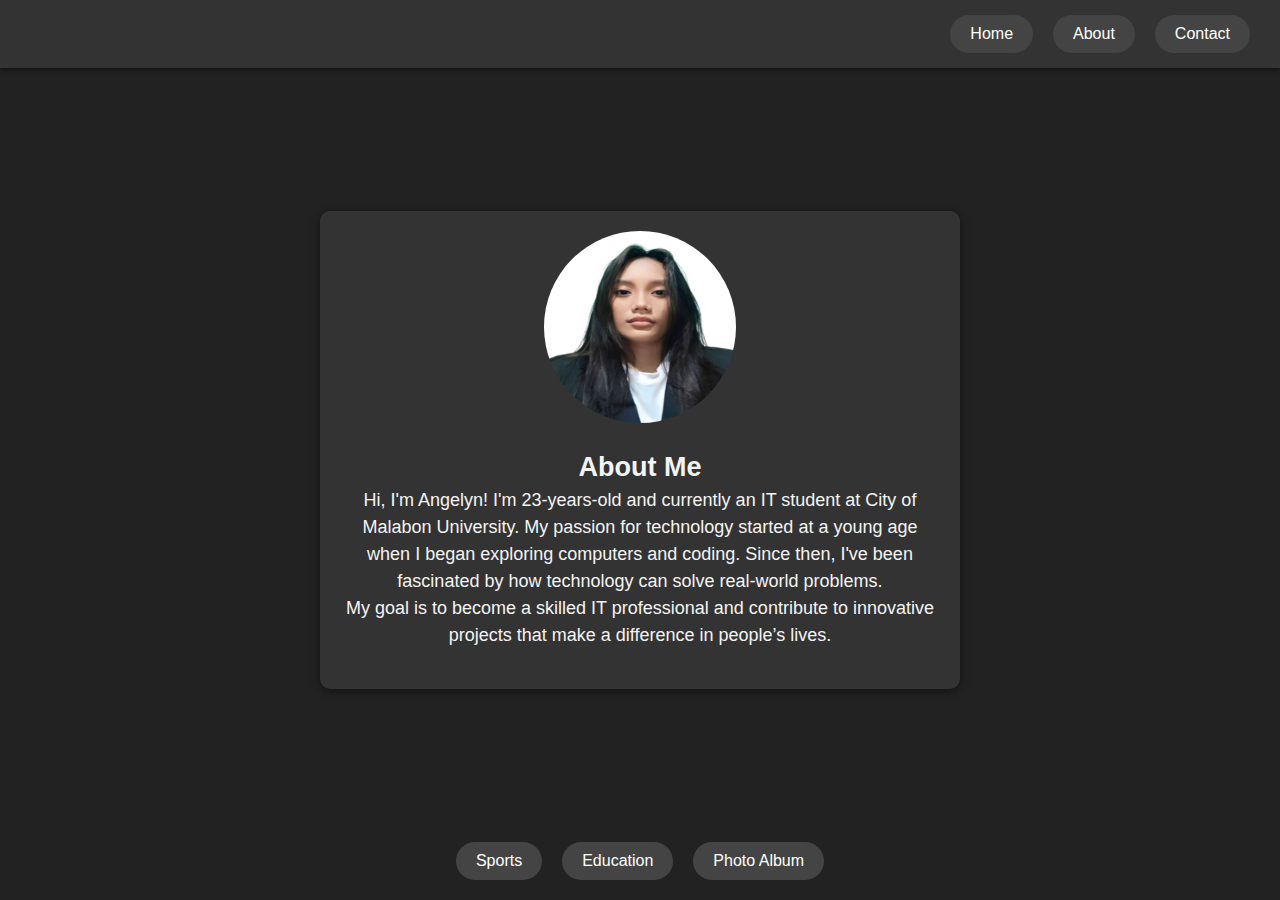
<file: docs/index.html>
<!DOCTYPE html>
<html lang="en">
<head>
    <meta charset="UTF-8">
    <meta name="viewport" content="width=device-width, initial-scale=1.0">
    <link rel="stylesheet" type="text/css" href="../docs/CSS/style.css"> 
    <title>My page</title>
</head>
<body>
    <nav>
        <button onclick="window.location.href='index.html';">Home</button>
        <button onclick="window.location.href='about.html';">About</button>
        <button onclick="window.location.href='contact.html';">Contact</button>
    </nav>
    <main>
        <div class="container">
            <img src="../docs/IMAGE/logo.jpg" alt="Logo" class="logo-image">
            <section class="about-me">
                <h2>About Me</h2>
                <p>Hi, I'm Angelyn! I'm 23-years-old and currently an IT student at City of Malabon University. My passion for technology started at a young age when I began exploring computers and coding. Since then, I've been fascinated by how technology can solve real-world problems.</p>
                <p>My goal is to become a skilled IT professional and contribute to innovative projects that make a difference in people’s lives.</p>
            </section>
        </div>
    </main>
    <div class="lower-buttons">
        <button onclick="window.location.href='sport.html';">Sports</button>
        <button onclick="window.location.href='education.html';">Education</button>
        <button onclick="window.location.href='photoalbum.html';">Photo Album</button>
    </div>
</body>
</html>
</file>
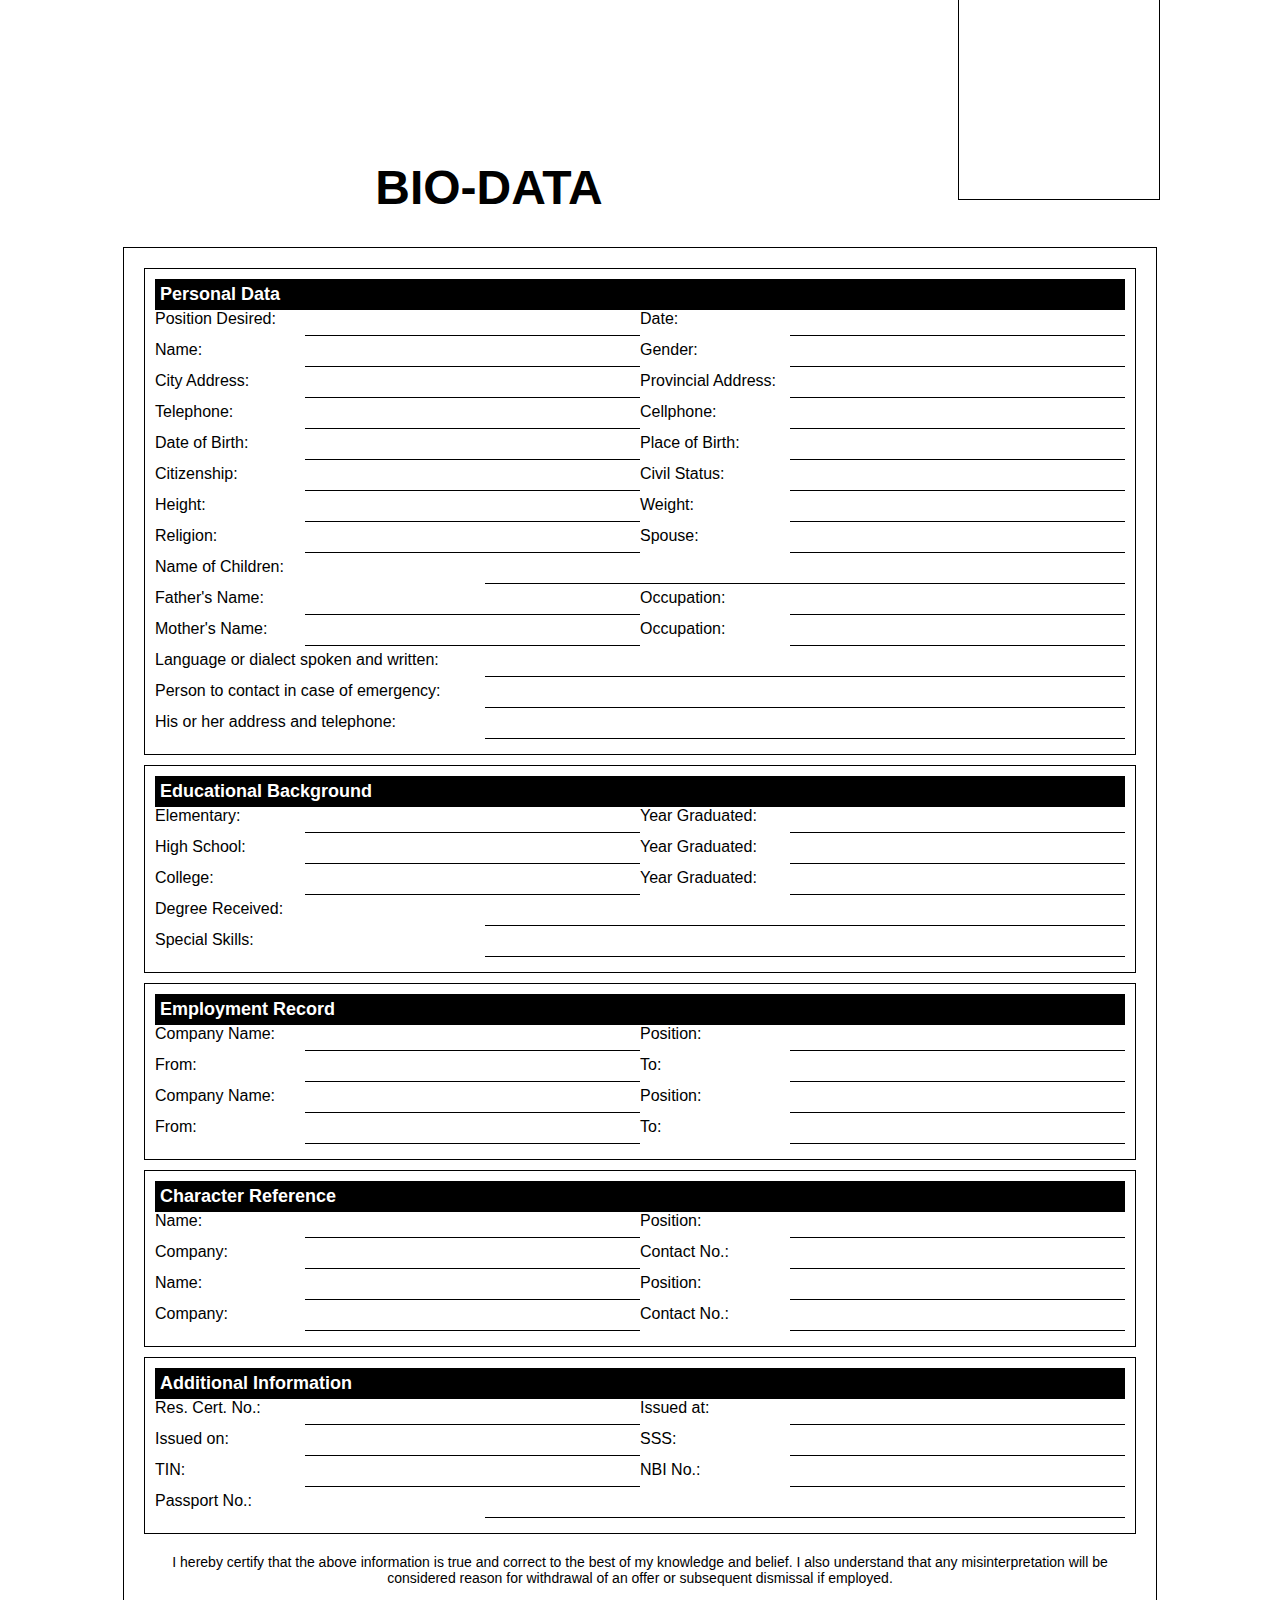
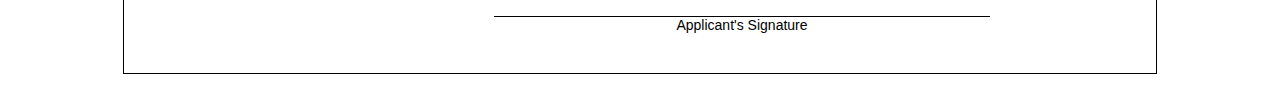
<file: docs/ACTIVITY3.html>
<!DOCTYPE html>
<html lang="en">
<head>
    <meta charset="UTF-8">
    <meta name="viewport" content="width=device-width, initial-scale=1.0">
    <title>BIO-DATA</title>
    <style>
        body {
            font-family: Arial, sans-serif;
            margin: 20px;
        }

        .header {
            text-align: center;
            font-size: 24px;
            font-weight: bold;
            margin-bottom: 20px;
        }

        .container {
            width: 80%;
            margin: auto;
            border: 1px solid #000;
            padding: 20px;
        }

        .image-box {
            float: right;
            width: 200px;
            height: 200px;
            border: 1px solid #000;
            margin-top: -40px;
            margin-right: 100px;
        }

        h2 {
            background-color: #000;
            color: #fff;
            padding: 5px;
            margin: 0;
            font-size: 18px;
        }

        .section {
            border: 1px solid #000;
            margin-bottom: 10px;
            padding: 10px;
        }

        .form-group {
            display: flex;
            justify-content: space-between;
            margin-bottom: 5px;
        }

        label {
            flex-basis: 30%;
        }

        input {
            flex-basis: 65%;
            padding: 5px;
            border: none;
            border-bottom: 1px solid #000;
            outline: none;
        }

        .signature-box {
            text-align: center;
            margin-top: 20px;
            font-size: 14px;
            margin-bottom: 20px;
        }

        .signature-line {
            width: 50%;
            border-top: 1px solid #000;
            margin-top: 30px;
            margin-left: 350px;
        }
    </style>
</head>
<body>
 
<br>
        <div class="image-box"></div>
        <br><br><br> 
    <br><br><div class="header">
        <h1><center>BIO-DATA</center></h1>
        
     
    </div>

    <div class="container">
        <div class="section">
            <h2>Personal Data</h2>
            <div class="form-group">
                <label>Position Desired:</label>
                <input type="text">
                <label>Date:</label>
                <input type="text">
            </div>
            <div class="form-group">
                <label>Name:</label>
                <input type="text">
                <label>Gender:</label>
                <input type="text">
            </div>
            <div class="form-group">
                <label>City Address:</label>
                <input type="text">
                <label>Provincial Address:</label>
                <input type="text">
            </div>
            <div class="form-group">
                <label>Telephone:</label>
                <input type="text">
                <label>Cellphone:</label>
                <input type="text">
            </div>
            <div class="form-group">
                <label>Date of Birth:</label>
                <input type="text">
                <label>Place of Birth:</label>
                <input type="text">
            </div>
            <div class="form-group">
                <label>Citizenship:</label>
                <input type="text">
                <label>Civil Status:</label>
                <input type="text">
            </div>
            <div class="form-group">
                <label>Height:</label>
                <input type="text">
                <label>Weight:</label>
                <input type="text">
            </div>
            <div class="form-group">
                <label>Religion:</label>
                <input type="text">
                <label>Spouse:</label>
                <input type="text">
            </div>
            <div class="form-group">
                <label>Name of Children:</label>
                <input type="text">
            </div>
            <div class="form-group">
                <label>Father's Name:</label>
                <input type="text">
                <label>Occupation:</label>
                <input type="text">
            </div>
            <div class="form-group">
                <label>Mother's Name:</label>
                <input type="text">
                <label>Occupation:</label>
                <input type="text">
            </div>
            <div class="form-group">
                <label>Language or dialect spoken and written:</label>
                <input type="text">
            </div>
            <div class="form-group">
                <label>Person to contact in case of emergency:</label>
                <input type="text">
            </div>
            <div class="form-group">
                <label>His or her address and telephone:</label>
                <input type="text">
            </div>
        </div>

        <div class="section">
            <h2>Educational Background</h2>
            <div class="form-group">
                <label>Elementary:</label>
                <input type="text">
                <label>Year Graduated:</label>
                <input type="text">
            </div>
            <div class="form-group">
                <label>High School:</label>
                <input type="text">
                <label>Year Graduated:</label>
                <input type="text">
            </div>
            <div class="form-group">
                <label>College:</label>
                <input type="text">
                <label>Year Graduated:</label>
                <input type="text">
            </div>
            <div class="form-group">
                <label>Degree Received:</label>
                <input type="text">
            </div>
            <div class="form-group">
                <label>Special Skills:</label>
                <input type="text">
            </div>
        </div>

        <div class="section">
            <h2>Employment Record</h2>
            <div class="form-group">
                <label>Company Name:</label>
                <input type="text">
                <label>Position:</label>
                <input type="text">
            </div>
            <div class="form-group">
                <label>From:</label>
                <input type="text">
                <label>To:</label>
                <input type="text">
            </div>
            <div class="form-group">
                <label>Company Name:</label>
                <input type="text">
                <label>Position:</label>
                <input type="text">
            </div>
            <div class="form-group">
                <label>From:</label>
                <input type="text">
                <label>To:</label>
                <input type="text">
            </div>
        </div>

        <div class="section">
            <h2>Character Reference</h2>
            <div class="form-group">
                <label>Name:</label>
                <input type="text">
                <label>Position:</label>
                <input type="text">
            </div>
            <div class="form-group">
                <label>Company:</label>
                <input type="text">
                <label>Contact No.:</label>
                <input type="text">
            </div>
            <div class="form-group">
                <label>Name:</label>
                <input type="text">
                <label>Position:</label>
                <input type="text">
            </div>
            <div class="form-group">
                <label>Company:</label>
                <input type="text">
                <label>Contact No.:</label>
                <input type="text">
            </div>
        </div>

        <div class="section">
            <h2>Additional Information</h2>
            <div class="form-group">
                <label>Res. Cert. No.:</label>
                <input type="text">
                <label>Issued at:</label>
                <input type="text">
            </div>
            <div class="form-group">
                <label>Issued on:</label>
                <input type="text">
                <label>SSS:</label>
                <input type="text">
            </div>
            <div class="form-group">
                <label>TIN:</label>
                <input type="text">
                <label>NBI No.:</label>
                <input type="text">
            </div>
            <div class="form-group">
                <label>Passport No.:</label>
                <input type="text">
            </div>
        </div>

        <div class="signature-box">
            <p>I hereby certify that the above information is true and correct to the best of my knowledge and belief. I also understand that any misinterpretation will be considered reason for withdrawal of an offer or subsequent dismissal if employed.</p>
            <div class="signature-line">Applicant's Signature</div>
        </div>
    </div>

</body>
</html>
</file>
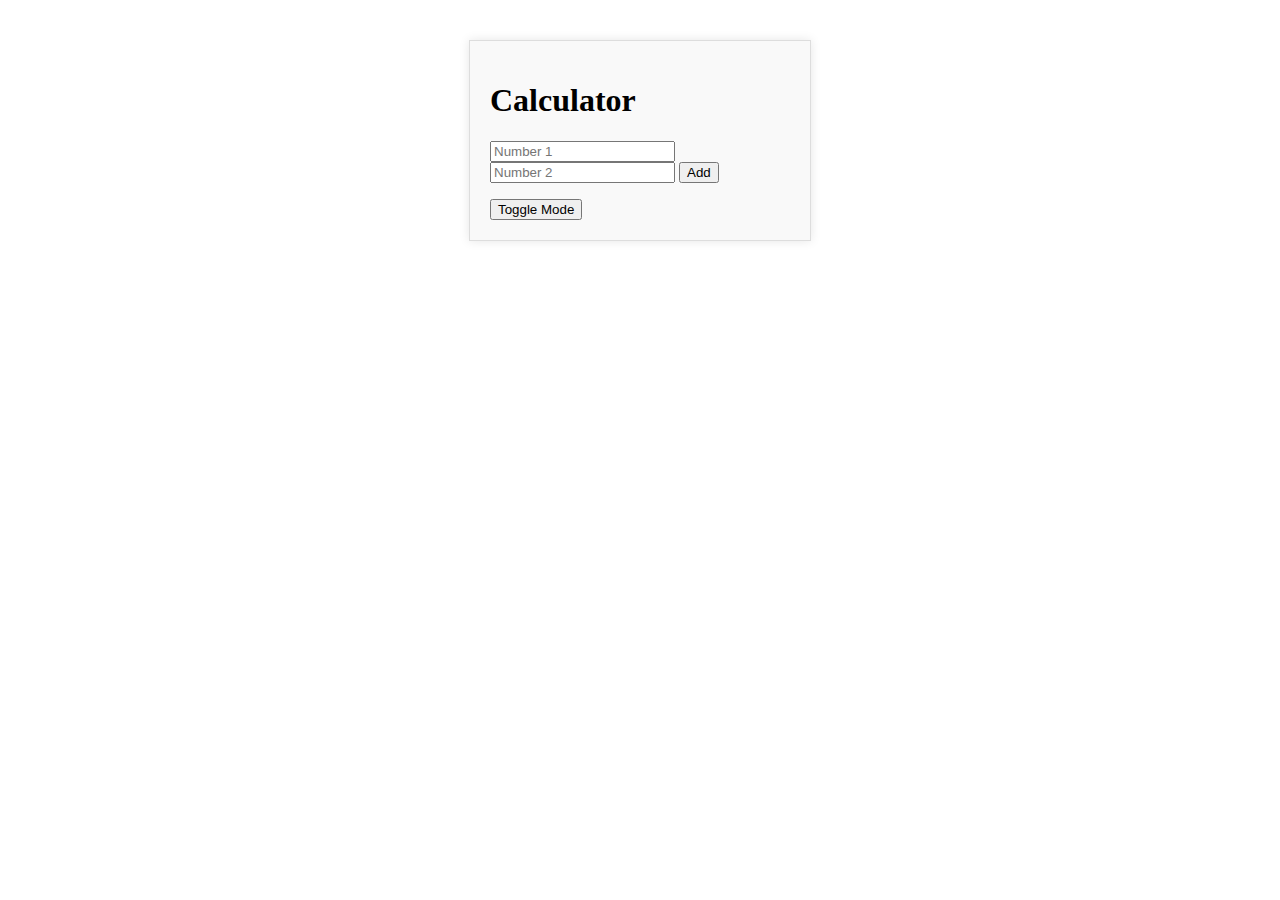
<file: docs/ACTIVITY5.html>
<!DOCTYPE html>
<html lang="en">
<head>
    <meta charset="UTF-8">
    <meta name="viewport" content="width=device-width, initial-scale=1.0">
    <title>Calculator</title>
    <style>
        .container {
            max-width: 300px;
            margin: 40px auto;
            padding: 20px;
            background-color: #f9f9f9;
            border: 1px solid #ddd;
            box-shadow: 0 0 10px rgba(0, 0, 0, 0.1);
            transition: background-color 0.3s, color 0.3s;
        }
        
        .dark-mode {
            background-color: #333;
            color: #fff;
        }
        
        .dark-mode input {
            background-color: #444;
            color: #fff;
        }
        
        .dark-mode button {
            background-color: #555;
            color: #fff;
        }
        
        .dark-mode h1 {
            color: #fff;
        }
        
        .dark-mode #result {
            color: #fff;
        }
    </style>
</head>
<body>
    <div class="container">
        <h1>Calculator</h1>
        <input id="num1" type="number" placeholder="Number 1">
        <input id="num2" type="number" placeholder="Number 2">
        <button id="add-btn">Add</button>
        <p id="result"></p>
        <button id="mode-btn">Toggle Mode</button>
    </div>

    <script>
        const addBtn = document.getElementById('add-btn');
        const num1Input = document.getElementById('num1');
        const num2Input = document.getElementById('num2');
        const resultPara = document.getElementById('result');
        const modeBtn = document.getElementById('mode-btn');
        const container = document.querySelector('.container');

        addBtn.addEventListener('click', () => {
            const num1 = parseFloat(num1Input.value);
            const num2 = parseFloat(num2Input.value);
            const result = num1 + num2;
            resultPara.textContent = `Result: ${result}`;
        });

        modeBtn.addEventListener('click', () => {
            container.classList.toggle('dark-mode');
        });
    </script>
</body>
</html>
</file>
<file: docs/CSS/style.css>
* {
            margin: 0;
            padding: 0;
            box-sizing: border-box;
        }
        body {
            font-family: 'Arial', sans-serif;
            height: 100vh;
            display: flex;
            flex-direction: column;
            justify-content: center; 
            align-items: center;
            background-color: #222; 
            color: #f4f4f4; 
        }
        nav {
            width: 100%;
            background-color: #333; 
            display: flex;
            justify-content: flex-end; 
            padding: 15px 20px; 
            box-shadow: 0 2px 5px rgba(0, 0, 0, 0.5); 
        }
        nav button {
            padding: 10px 20px;
            margin: 0 10px;
            background-color: #444; 
            border: none; 
            border-radius: 20px; 
            cursor: pointer;
            font-size: 16px;
            color: white; 
            transition: background-color 0.3s; 
        }
        nav button:hover {
            background-color: #555; 
        }
        main {
            display: flex;
            flex-direction: column;
            justify-content: center;
            align-items: center;
            width: 100%;
            flex: 1; 
            margin-bottom: 10px; 
        }
        .container {
            text-align: center; 
            background-color: #333; 
            padding: 20px; 
            border-radius: 10px; 
            box-shadow: 0 2px 10px rgba(0, 0, 0, 0.5); 
        }
        .logo-image {
            width: 2in; 
            height: 2in; 
            border-radius: 50%; 
            background-color: gray; 
            margin-bottom: 20px; 
        }
        .about-me {
            max-width: 600px; 
            margin-bottom: 20px; 
            font-size: 18px; 
            line-height: 1.5; 
        }
        .lower-buttons {
            display: flex;
            justify-content: center;
            margin-bottom: 20px; 
        }
        .lower-buttons button {
            padding: 10px 20px;
            margin: 0 10px;
            background-color: #444; 
            border: none; 
            border-radius: 20px; 
            cursor: pointer;
            font-size: 16px;
            color: white; 
            transition: background-color 0.3s; 
        }
        .lower-buttons button:hover {
            background-color: #555; 
        }
         .hero {
            width: 100%;
            height: 300px;
            background: linear-gradient(to bottom, #444, #222);
            display: flex;
            flex-direction: column;
            justify-content: center;
            align-items: center;
            text-align: center;
            color: #f4f4f4;
            padding: 20px;
        }
        .hero h1 {
            font-size: 48px;
            margin-bottom: 10px;
        }
        .hero p {
            font-size: 20px;
            max-width: 800px;
        }
        .skills {
            display: flex;
            flex-wrap: wrap;
            justify-content: center;
            gap: 20px;
        }
        .skill-card {
            background-color: #333;
            padding: 20px;
            border-radius: 10px;
            box-shadow: 0 2px 10px rgba(0, 0, 0, 0.5);
            width: 300px;
            text-align: center;
            transition: transform 0.3s, box-shadow 0.3s;
        }
        .skill-card:hover {
            transform: scale(1.05);
            box-shadow: 0 4px 20px rgba(0, 0, 0, 0.7);
        }
        .skill-card h3 {
            font-size: 24px;
            margin-bottom: 10px;
        }
        .skill-card p {
            font-size: 16px;
            line-height: 1.5;
        }
        .photo-gallery {
            display: grid;
            grid-template-columns: repeat(auto-fill, minmax(250px, 1fr));
            gap: 20px;
            margin: 20px;
            padding: 20px;
            width: 90%;
        }
        .photo-gallery img {
            width: 100%;
            height: auto;
            border-radius: 10px;
            box-shadow: 0 2px 10px rgba(0, 0, 0, 0.5);
            transition: transform 0.3s ease-in-out;
        }
        .photo-gallery img:hover {
            transform: scale(1.05);
        }
        .back-button {
            margin-top: 20px;
            padding: 10px 20px;
            background-color: #444;
            color: white;
            border: none;
            border-radius: 20px;
            cursor: pointer;
            font-size: 16px;
            transition: background-color 0.3s;
        }
        .back-button:hover {
            background-color: #555;
        }
</file>
